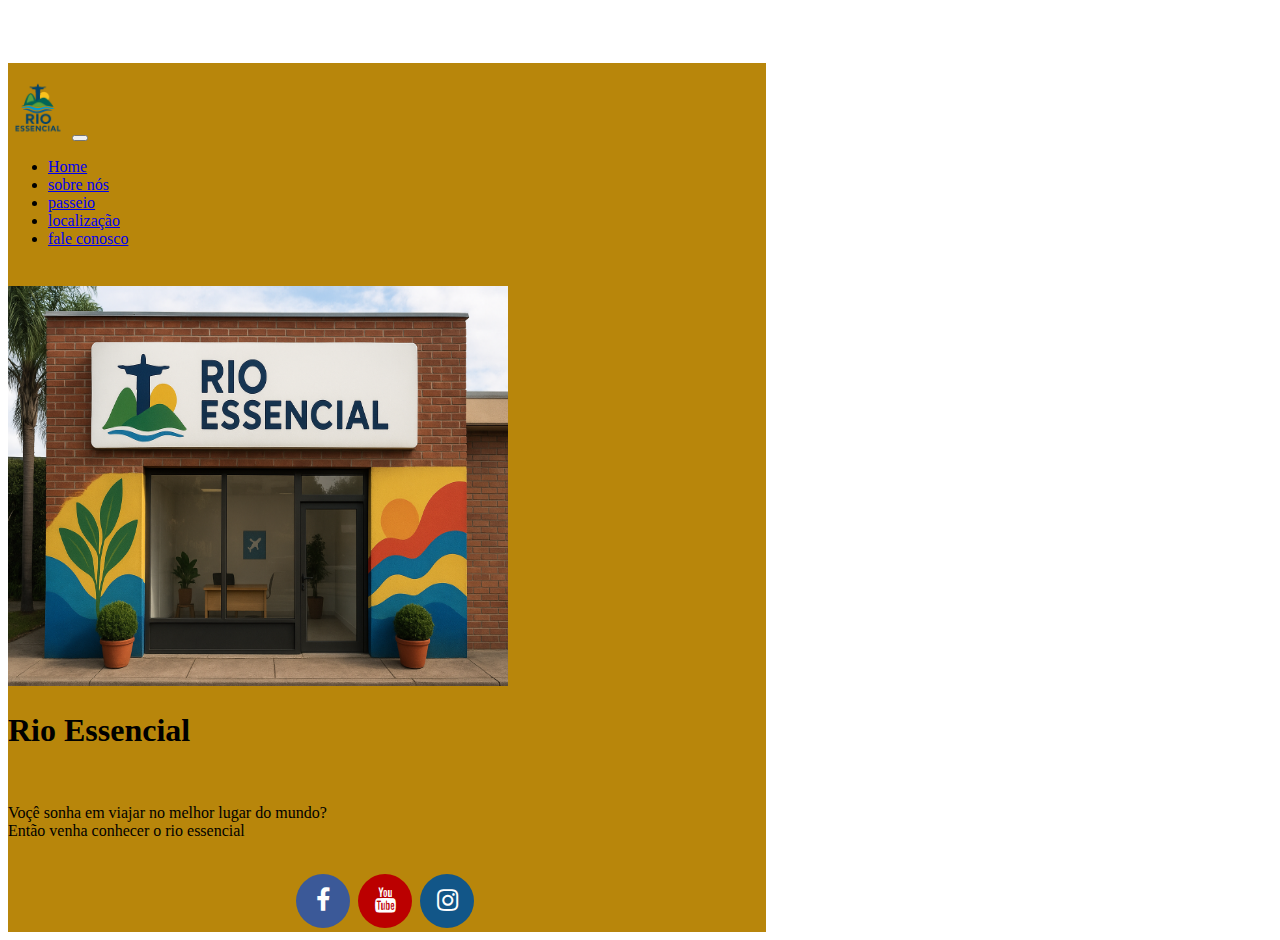
<file: projeto_modelo/index.html>
<!DOCTYPE html>
<html lang="pt-br">
<head>
    <meta charset="UTF-8">
    <meta name="viewport" content="width=device-width, initial-scale=1.0">
    <link rel = "stylesheet" href="css/style.css">
    <link href="https://cdn.jsdelivr.net/npm/bootstrap@5.3.8/dist/css/bootstrap.min.css" rel="stylesheet" integrity="sha384-sRIl4kxILFvY47J16cr9ZwB07vP4J8+LH7qKQnuqkuIAvNWLzeN8tE5YBujZqJLB" crossorigin="anonymous">
    <title>rio Essencial</title>
    <link rel="stylesheet" href="http://cdnjs.cloudflare.com/ajax/libs/font-awesome/4.6.3/css/font-awesome.min.css">
</head>
<body>
    <div class = "container">
     <div class = "mainav">
         <nav class="navbar navbar-expand-lg bg-body-tertiary">
         <div class="container-fluid">
         <a class="navbar-brand" href="index.html"><img src="img/logo.png" width="60px" height="60px"></a>
        <button class="navbar-toggler" type="button" data-bs-toggle="collapse" data-bs-target="#navbarNav" aria-controls="navbarNav" aria-expanded="false" aria-label="Toggle navigation">
         <span class="navbar-toggler-icon"></span>
         </button>
         <div class="collapse navbar-collapse" id="navbarNav">
         <ul class="navbar-nav">
         <li class="nav-item">
          <a class="nav-link active" aria-current="page" href="index.html">Home</a>
        </li>
        <li class="nav-item">
          <a class="nav-link" href="sobre.html">sobre nós</a>
        </li>
        <li class="nav-item">
          <a class="nav-link" href="passeio.html">passeio</a>
        </li>
        <li class="nav-item">
          <a class="nav-link" href="localizacao.html">localização</a>
        </li>
        <li class="nav-item">
          <a class="nav-link" href="fale.html">fale conosco</a>
        </li>

        </ul>
        </div>
        </div>
        </nav>
     </div>
     <div class = "content">
         <div class="container text-center">
          <div class="row">  
           <div class="col">
            <img src="img/local.png" width="500px" height="400px">
             </div>
            <div class="col">
                <h1>Rio Essencial</h1>
                <br>
                <p class="lead texto">Voçê sonha em viajar no melhor lugar do mundo?<br>Então venha conhecer o rio essencial</p>
                
           </div>
              </div>
               </div>
     </div>
     <div class = "footer">
      <div class="rounded-social-buttons">
<br>
  <a class="social-button facebook" href="#"></a>
  <a class="social-button youtube" href="#"></a>
  <a class="social-button instagram" href="#"></a>
 
</div>

     </div>
    </div>
</body>
</html>
<script src="https://cdn.jsdelivr.net/npm/bootstrap@5.3.8/dist/js/bootstrap.bundle.min.js" integrity="sha384-FKyoEForCGlyvwx9Hj09JcYn3nv7wiPVlz7YYwJrWVcXK/BmnVDxM+D2scQbITxI" crossorigin="anonymous"></script>
</file>
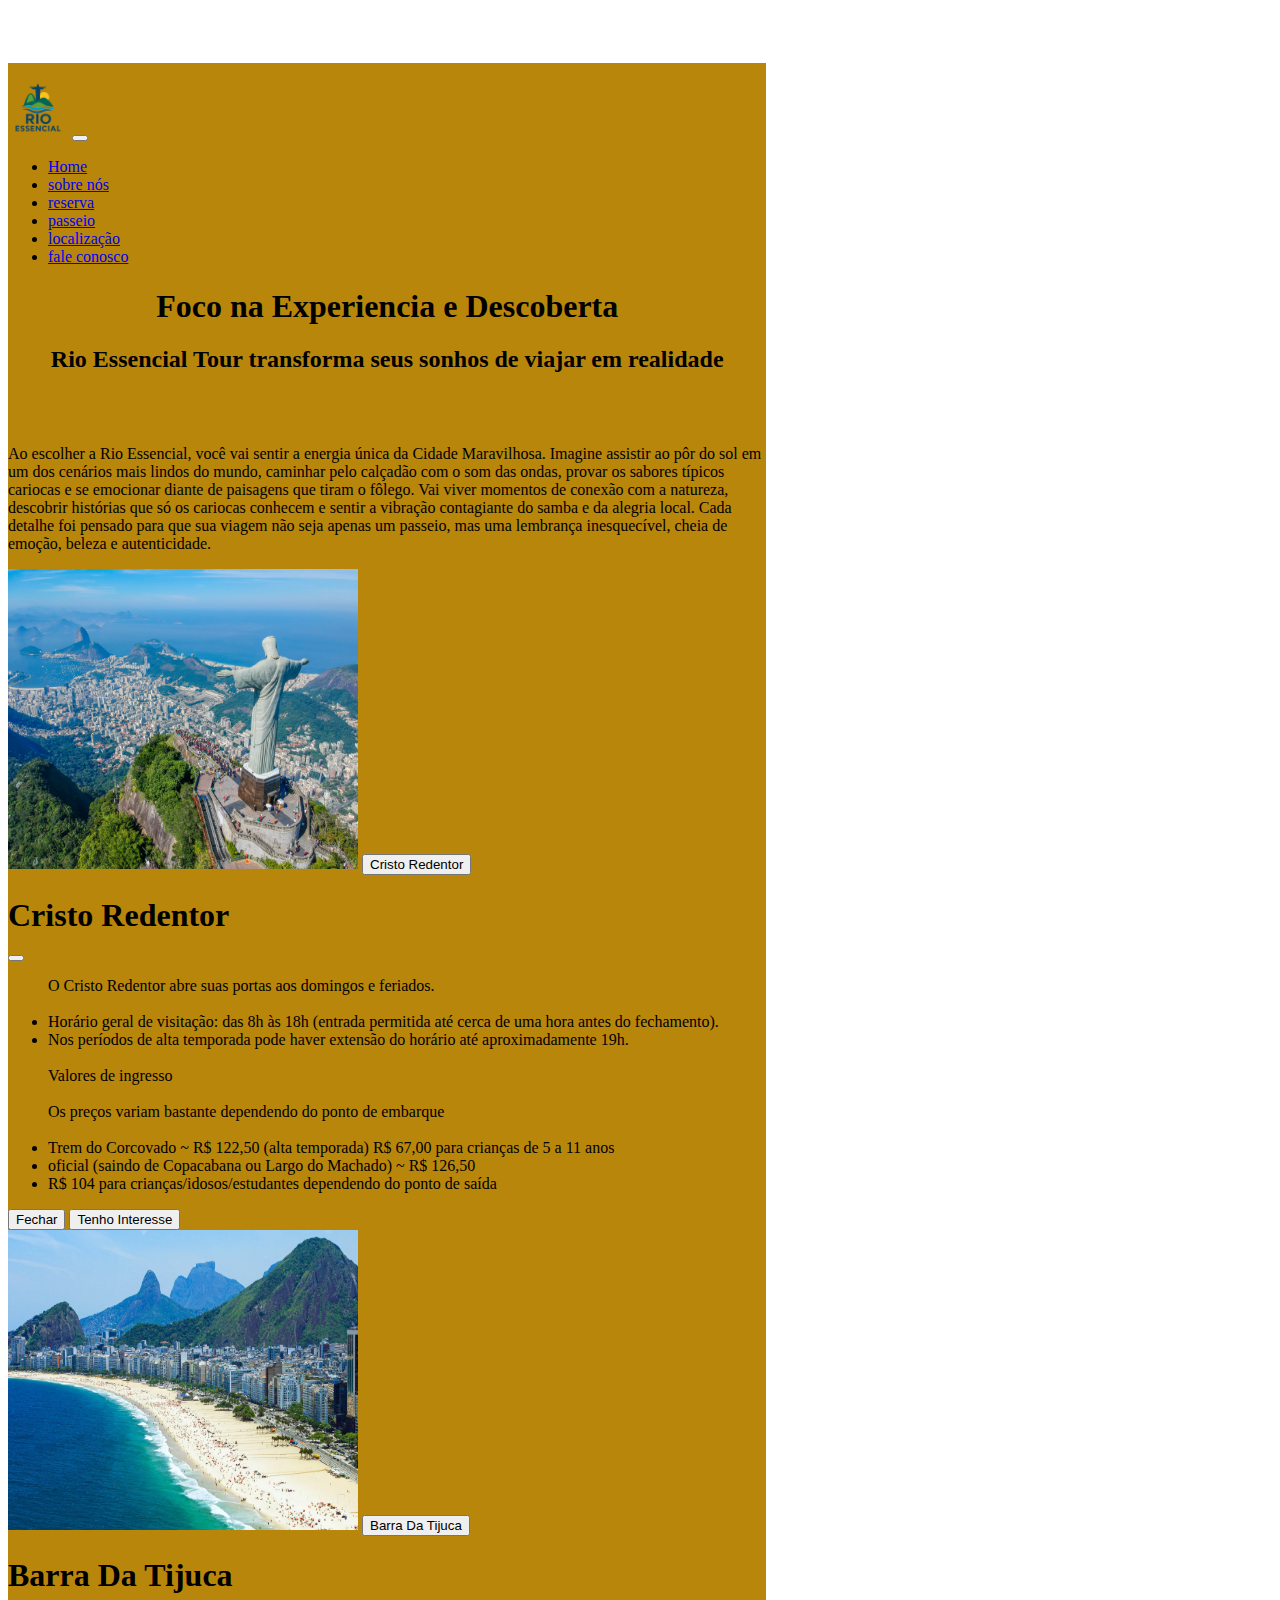
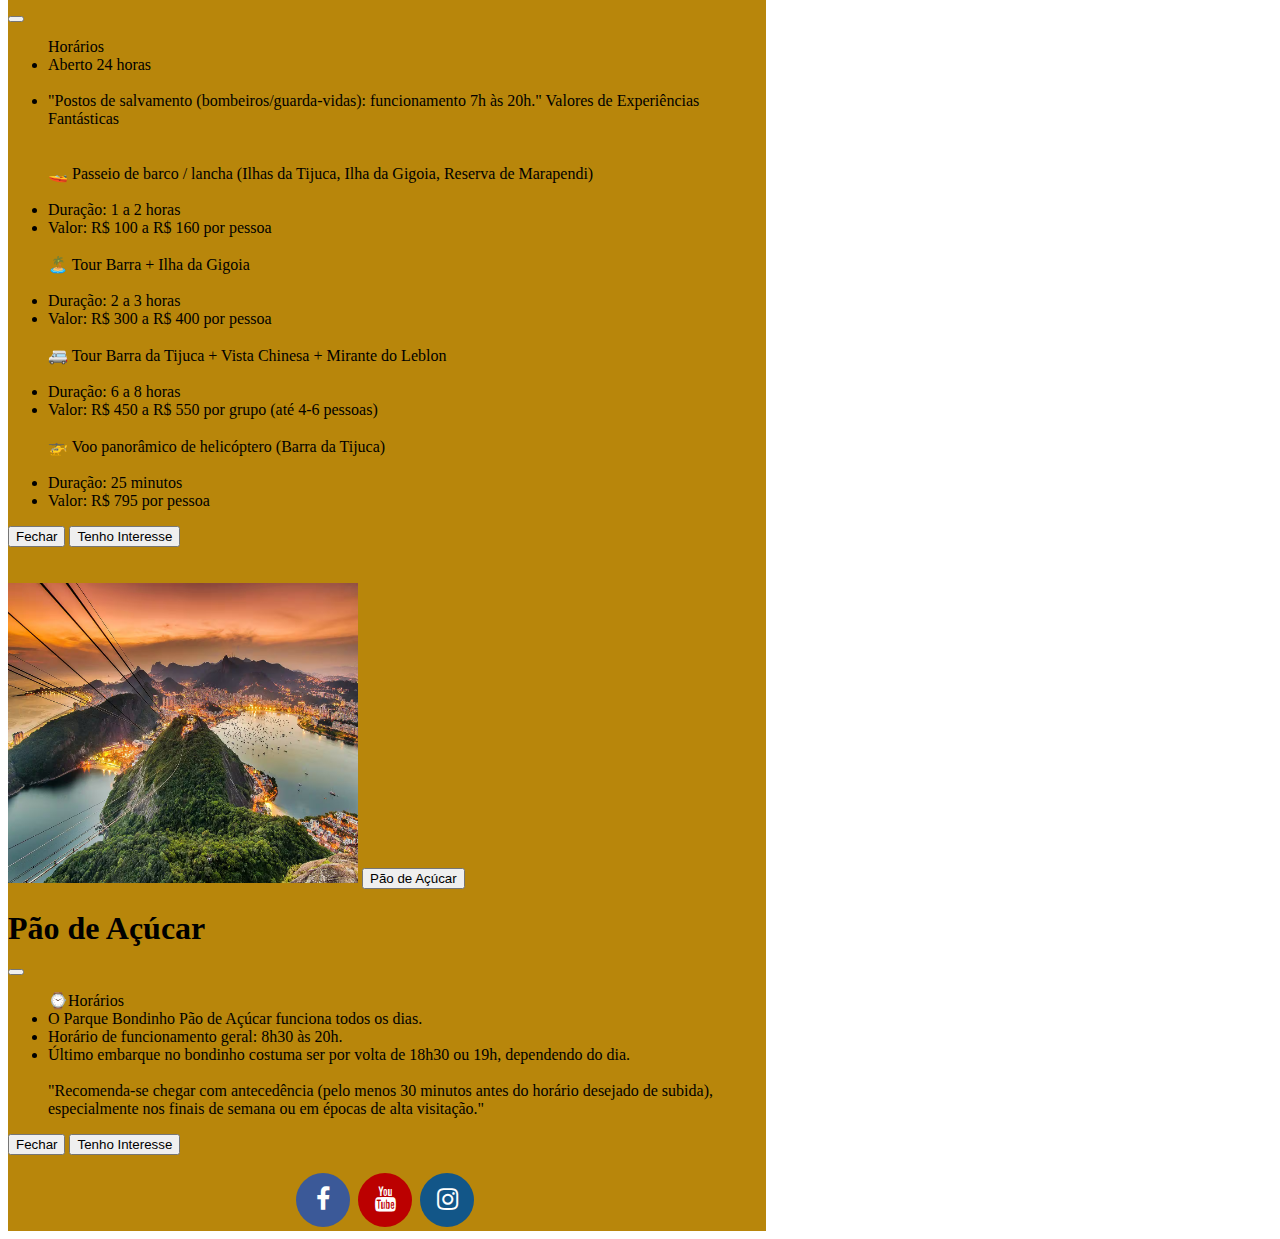
<file: projeto_modelo/passeio.html>
<html lang="pt-br">
<head>
    <meta charset="UTF-8">
    <meta name="viewport" content="width=device-width, initial-scale=1.0">
    <link rel = "stylesheet" href="css/style.css">
    <link href="https://cdn.jsdelivr.net/npm/bootstrap@5.3.8/dist/css/bootstrap.min.css" rel="stylesheet" integrity="sha384-sRIl4kxILFvY47J16cr9ZwB07vP4J8+LH7qKQnuqkuIAvNWLzeN8tE5YBujZqJLB" crossorigin="anonymous">
    <title>rio Essencial</title>
    <link rel="stylesheet" href="http://cdnjs.cloudflare.com/ajax/libs/font-awesome/4.6.3/css/font-awesome.min.css">
</head>
<body>
    <div class = "container">
     <div class = "mainav">
         <nav class="navbar navbar-expand-lg bg-body-tertiary">
         <div class="container-fluid">
         <a class="navbar-brand" href="index.html"><img src="img/logo.png" width="60px" height="60px"></a>
        <button class="navbar-toggler" type="button" data-bs-toggle="collapse" data-bs-target="#navbarNav" aria-controls="navbarNav" aria-expanded="false" aria-label="Toggle navigation">
         <span class="navbar-toggler-icon"></span>
         </button>
         <div class="collapse navbar-collapse" id="navbarNav">
         <ul class="navbar-nav">
         <li class="nav-item">
          <a class="nav-link active" aria-current="page" href="index.html">Home</a>
        </li>
        <li class="nav-item">
          <a class="nav-link" href="sobre.html">sobre nós</a>
        </li>
        <li class="nav-item">
          <a class="nav-link" href="reserva.html">reserva</a>
        </li>
        <li class="nav-item">
          <a class="nav-link" href="passeio.html">passeio</a>
        </li>
        <li class="nav-item">
          <a class="nav-link" href="localizacao.html">localização</a>
        </li>
        <li class="nav-item">
          <a class="nav-link" href="fale.html">fale conosco</a>
        </li>

        </ul>
        </div>
        </div>
        </nav>
     </div>
     <div class = "content">
        <h1 class="font-weignt-bolder titulo">Foco na Experiencia e Descoberta</h1>
        <h2 class="display-7 front-weight-bolder titulo">Rio Essencial Tour transforma seus sonhos de viajar em realidade</h2><br><br>
        <p class="lead texto">Ao escolher a Rio Essencial, você vai sentir a energia única da Cidade Maravilhosa. Imagine assistir ao pôr do sol em um dos cenários mais lindos do mundo, caminhar pelo calçadão com o som das ondas, provar os sabores típicos cariocas e se emocionar diante de paisagens que tiram o fôlego.
Vai viver momentos de conexão com a natureza, descobrir histórias que só os cariocas conhecem e sentir a vibração contagiante do samba e da alegria local. Cada detalhe foi pensado para que sua viagem não seja apenas um passeio, mas uma lembrança inesquecível, cheia de emoção, beleza e autenticidade. </p>
         <img src="img/imagem.jpg" width="350px" height="300px">
         <!-- Button trigger modal -->
<button type="button" class="btn btn-primary" data-bs-toggle="modal" data-bs-target="#CristoRedentor">
  Cristo Redentor
</button>

<!-- Modal -->
<div class="modal fade" id="CristoRedentor" tabindex="-1" aria-labelledby="exampleModalLabel" aria-hidden="true">
  <div class="modal-dialog">
    <div class="modal-content">
      <div class="modal-header">
        <h1 class="modal-title fs-5" id="exampleModalLabel">Cristo Redentor</h1>
        <button type="button" class="btn-close" data-bs-dismiss="modal" aria-label="Close"></button>
      </div>
      <div class="modal-body">
        <ul>
        O Cristo Redentor abre suas portas aos domingos e feriados.
<br>
<br>
<li>Horário geral de visitação: das 8h às 18h (entrada permitida até cerca de uma hora antes do fechamento). </li>

<li>Nos períodos de alta temporada pode haver extensão do horário até aproximadamente 19h. </li> 
<br>
   Valores de ingresso 
<br>
<br>
Os preços variam bastante dependendo do ponto de embarque 
 <br>
 <br>
<li>Trem do Corcovado	~ R$ 122,50 (alta temporada) R$ 67,00 para crianças de 5 a 11 anos </li>

<li>oficial (saindo de Copacabana ou Largo do Machado)	~ R$ 126,50 </li> 

	<li>R$ 104 para crianças/idosos/estudantes dependendo do ponto de saída </li>

</ul>
      </div>
      <div class="modal-footer">
        <button type="button" class="btn btn-secondary" data-bs-dismiss="modal">Fechar</button>
         <a href = "reserva.html"><button type="button" class="btn btn-primary">Tenho Interesse</button></a>
      </div>
    </div>
  </div>
</div>


         <img src="img/imagem1.webp" width="350px" height="300px">
         <!-- Button trigger modal -->
<button type="button" class="btn btn-primary" data-bs-toggle="modal" data-bs-target="#BarraDaTijuca">
  Barra Da Tijuca
</button>

<!-- Modal -->
<div class="modal fade" id="BarraDaTijuca" tabindex="-1" aria-labelledby="exampleModalLabel" aria-hidden="true">
  <div class="modal-dialog">
    <div class="modal-content">
      <div class="modal-header">
        <h1 class="modal-title fs-5" id="exampleModalLabel">Barra Da Tijuca</h1>
        <button type="button" class="btn-close" data-bs-dismiss="modal" aria-label="Close"></button>
      </div>
      <div class="modal-body">
        <ul>
        Horários
<br>
<li>Aberto 24 horas</li>
<br>
<li>"Postos de salvamento (bombeiros/guarda-vidas): funcionamento 7h às 20h."
Valores de Experiências Fantásticas</li>
<br><br>
🚤 Passeio de barco / lancha (Ilhas da Tijuca, Ilha da Gigoia, Reserva de Marapendi)
<br><br>
<li>Duração: 1 a 2 horas</li>
<li>Valor: R$ 100 a R$ 160 por pessoa</li>
<br>
🏝️ Tour Barra + Ilha da Gigoia
<br><br>
<li>Duração: 2 a 3 horas</li>
<li>Valor: R$ 300 a R$ 400 por pessoa</li>
<br>
🚐 Tour Barra da Tijuca + Vista Chinesa + Mirante do Leblon
<br><br>
<li>Duração: 6 a 8 horas</li>
<li>Valor: R$ 450 a R$ 550 por grupo (até 4-6 pessoas)</li>
<br>
🚁 Voo panorâmico de helicóptero (Barra da Tijuca)
<br><br>
<li>Duração: 25 minutos</li>
<li>Valor: R$ 795 por pessoa</li>
</ul>
      </div>
      <div class="modal-footer">
        <button type="button" class="btn btn-secondary" data-bs-dismiss="modal">Fechar</button>
        <a href = "reserva.html"><button type="button" class="btn btn-primary">Tenho Interesse</button></a>
      </div>
    </div>
  </div>
</div>

<br>
<br>
         <img src="img/imagem2.avif" width="350px" height="300px">
         <!-- Button trigger modal -->
<button type="button" class="btn btn-primary" data-bs-toggle="modal" data-bs-target="#paoDeAcucar">
  Pão de Açúcar
</button>

<!-- Modal -->
<div class="modal fade" id="paoDeAcucar" tabindex="-1" aria-labelledby="exampleModalLabel" aria-hidden="true">
  <div class="modal-dialog">
    <div class="modal-content">
      <div class="modal-header">
        <h1 class="modal-title fs-5" id="exampleModalLabel">Pão de Açúcar</h1>
        <button type="button" class="btn-close" data-bs-dismiss="modal" aria-label="Close"></button>
      </div>
      <div class="modal-body">
        <ul>
        ⌚Horários
<br>
<li>O Parque Bondinho Pão de Açúcar funciona todos os dias.</li>

<li>Horário de funcionamento geral: 8h30 às 20h.</li> 


<li>Último embarque no bondinho costuma ser por volta de 18h30 ou 19h, dependendo do dia.</li>
<br>
"Recomenda-se chegar com antecedência (pelo menos 30 minutos antes do horário desejado de subida), especialmente nos finais de semana ou em épocas de alta visitação."
</ul>
      </div>
      <div class="modal-footer">
        <button type="button" class="btn btn-secondary" data-bs-dismiss="modal">Fechar</button>
        <a href = "reserva.html"><button type="button" class="btn btn-primary"> <div class=tenho>Tenho Interesse</button></a>
                     </div>


      </div>
    </div>
  </div>
</div>
          
     <div class = "footer">
      <div class="rounded-social-buttons">
<br>
  <a class="social-button facebook" href="#"></a>
  <a class="social-button youtube" href="#"></a>
  <a class="social-button instagram" href="#"></a>
 
</div>


     </div>
    </div>
</body>
</html>
<script src="https://cdn.jsdelivr.net/npm/bootstrap@5.3.8/dist/js/bootstrap.bundle.min.js" integrity="sha384-FKyoEForCGlyvwx9Hj09JcYn3nv7wiPVlz7YYwJrWVcXK/BmnVDxM+D2scQbITxI" crossorigin="anonymous"></script>
<script src="js/script.js"></script>
</file>
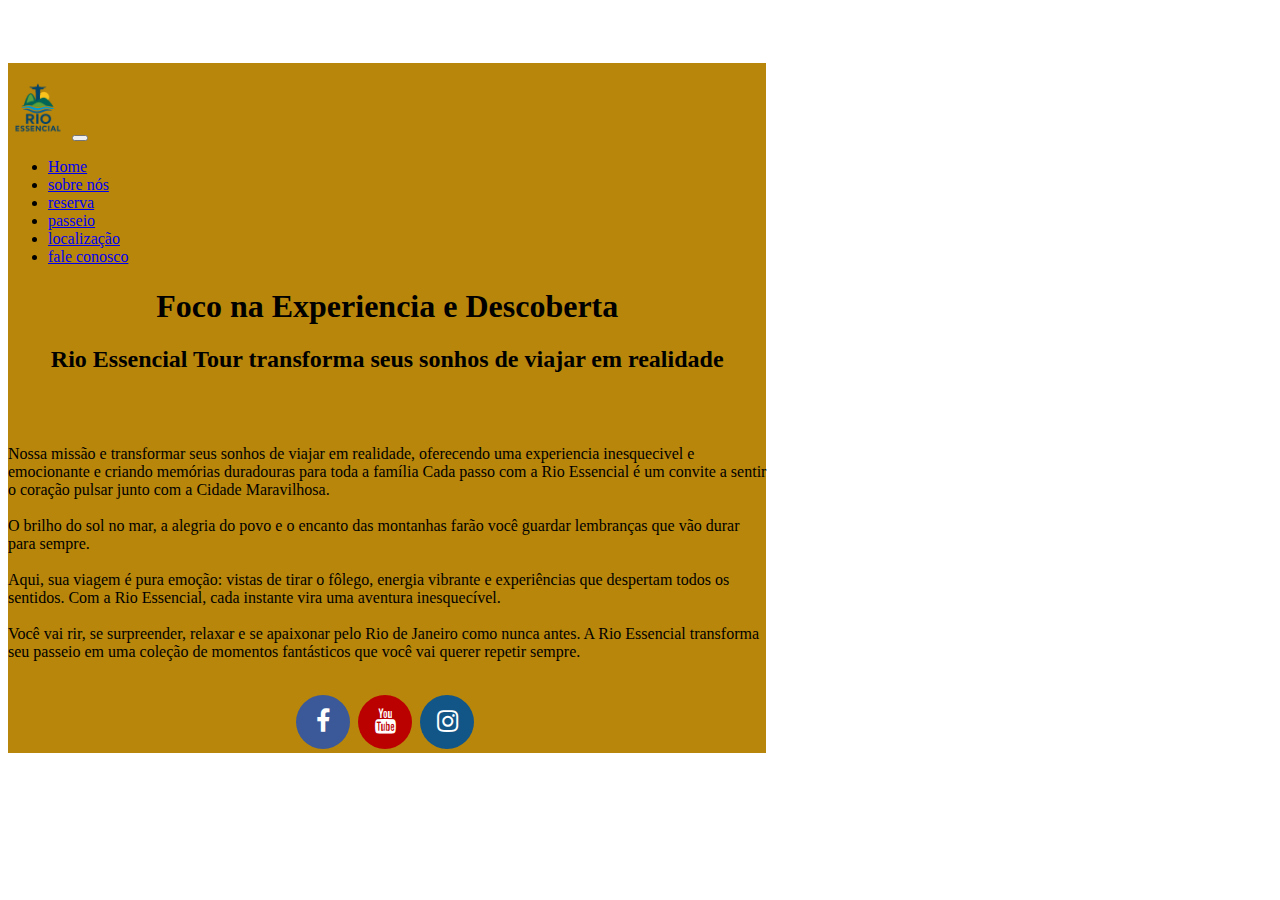
<file: projeto_modelo/sobre.html>
<!DOCTYPE html>
<html lang="pt-br">
<head>
    <meta charset="UTF-8">
    <meta name="viewport" content="width=device-width, initial-scale=1.0">
    <link rel = "stylesheet" href="css/style.css">
    <link href="https://cdn.jsdelivr.net/npm/bootstrap@5.3.8/dist/css/bootstrap.min.css" rel="stylesheet" integrity="sha384-sRIl4kxILFvY47J16cr9ZwB07vP4J8+LH7qKQnuqkuIAvNWLzeN8tE5YBujZqJLB" crossorigin="anonymous">
    <title>rio Essencial</title>
    <link rel="stylesheet" href="http://cdnjs.cloudflare.com/ajax/libs/font-awesome/4.6.3/css/font-awesome.min.css">
</head>
<body>
    <div class = "container">
     <div class = "mainav">
         <nav class="navbar navbar-expand-lg bg-body-tertiary">
         <div class="container-fluid">
         <a class="navbar-brand" href="index.html"><img src="img/logo.png" width="60px" height="60px"></a>
        <button class="navbar-toggler" type="button" data-bs-toggle="collapse" data-bs-target="#navbarNav" aria-controls="navbarNav" aria-expanded="false" aria-label="Toggle navigation">
         <span class="navbar-toggler-icon"></span>
         </button>
         <div class="collapse navbar-collapse" id="navbarNav">
         <ul class="navbar-nav">
         <li class="nav-item">
          <a class="nav-link active" aria-current="page" href="index.html">Home</a>
        </li>
        <li class="nav-item">
          <a class="nav-link" href="sobre.html">sobre nós</a>
        </li>
        <li class="nav-item">
          <a class="nav-link" href="reserva.html">reserva</a>
        </li>
        <li class="nav-item">
          <a class="nav-link" href="passeio.html">passeio</a>
        </li>
        <li class="nav-item">
          <a class="nav-link" href="localizacao.html">localização</a>
        </li>
        <li class="nav-item">
          <a class="nav-link" href="fale.html">fale conosco</a>
        </li>
        
        </ul>
        </div>
        </div>
        </nav>
     </div>
     <div class = "content">
        <h1 class="font-weignt-bolder titulo">Foco na Experiencia e Descoberta</h1>
        <h2 class="display-7 front-weight-bolder titulo">Rio Essencial Tour transforma seus sonhos de viajar em realidade</h2><br><br>
        <p class="lead texto">Nossa missão e transformar seus sonhos de viajar em realidade, oferecendo uma experiencia inesquecivel e emocionante e criando memórias duradouras para toda a família Cada passo com a Rio Essencial é um convite a sentir o coração pulsar junto com a Cidade Maravilhosa. <br> <br>O brilho do sol no mar, a alegria do povo e o encanto das montanhas farão você guardar lembranças que vão durar para sempre. <br> <br>Aqui, sua viagem é pura emoção: vistas de tirar o fôlego, energia vibrante e experiências que despertam todos os sentidos. Com a Rio Essencial, cada instante vira uma aventura inesquecível. <br> <br>Você vai rir, se surpreender, relaxar e se apaixonar pelo Rio de Janeiro como nunca antes. A Rio Essencial transforma seu passeio em uma coleção de momentos fantásticos que você vai querer repetir sempre.</p>
           </div>
     <div class = "footer">
      <div class="rounded-social-buttons">
<br>
  <a class="social-button facebook" href="#"></a>
  <a class="social-button youtube" href="#"></a>
  <a class="social-button instagram" href="#"></a>
 
</div>

     </div>
    </div>
</body>
</html>
<script src="https://cdn.jsdelivr.net/npm/bootstrap@5.3.8/dist/js/bootstrap.bundle.min.js" integrity="sha384-FKyoEForCGlyvwx9Hj09JcYn3nv7wiPVlz7YYwJrWVcXK/BmnVDxM+D2scQbITxI" crossorigin="anonymous"></script>
<script src="js/script.js"></script>
</file>
<file: projeto_modelo/css/style.css>
.container{
 margin-top: 5%;
 width: 60%;
 background-color:darkgoldenrod
}
.mainav{
    padding-top: 2%;
}
.titulo{
    text-align: center;
}


.rounded-social-buttons {
  text-align: center;
}

.rounded-social-buttons .social-button {
  display: inline-block;
  position: relative;
  cursor: pointer;
  width: 3.125rem;
  height: 3.125rem;
  border: 0.125rem solid transparent;
  padding: 0;
  text-decoration: none;
  text-align: center;
  color: #fefefe;
  font-size: 1.5625rem;
  font-weight: normal;
  line-height: 2em;
  border-radius: 1.6875rem;
  transition: all 0.5s ease;
  margin-right: 0.25rem;
  margin-bottom: 0.25rem;
}

.rounded-social-buttons .social-button:hover, .rounded-social-buttons .social-button:focus {
  -webkit-transform: rotate(360deg);
      -ms-transform: rotate(360deg);
          transform: rotate(360deg);
}

.rounded-social-buttons .social-button.facebook {
  background: #3b5998;
}

.rounded-social-buttons .social-button.facebook:before {
  font-family: "FontAwesome";
  content: "";
}

.rounded-social-buttons .social-button.facebook:hover, .rounded-social-buttons .social-button.facebook:focus {
  color: #3b5998;
  background: #fefefe;
  border-color: #3b5998;
}

.rounded-social-buttons .social-button.twitter {
  background: #55acee;
}

.rounded-social-buttons .social-button.twitter:before {
  font-family: "FontAwesome";
  content: "";
}

.rounded-social-buttons .social-button.twitter:hover, .rounded-social-buttons .social-button.twitter:focus {
  color: #55acee;
  background: #fefefe;
  border-color: #55acee;
}

.rounded-social-buttons .social-button.linkedin {
  background: #007bb5;
}

.rounded-social-buttons .social-button.linkedin:before {
  font-family: "FontAwesome";
  content: "";
}

.rounded-social-buttons .social-button.linkedin:hover, .rounded-social-buttons .social-button.linkedin:focus {
  color: #007bb5;
  background: #fefefe;
  border-color: #007bb5;
}

.rounded-social-buttons .social-button.youtube {
  background: #bb0000;
}

.rounded-social-buttons .social-button.youtube:before {
  font-family: "FontAwesome";
  content: "";
}

.rounded-social-buttons .social-button.youtube:hover, .rounded-social-buttons .social-button.youtube:focus {
  color: #bb0000;
  background: #fefefe;
  border-color: #bb0000;
}

.rounded-social-buttons .social-button.instagram {
  background: #125688;
}

.rounded-social-buttons .social-button.instagram:before {
  font-family: "FontAwesome";
  content: "";
}

.rounded-social-buttons .social-button.instagram:hover, .rounded-social-buttons .social-button.instagram:focus {
  color: #125688;
  background: #fefefe;
  border-color: #125688;
}

.rounded-social-buttons .social-button.pinterest {
  background: #cb2027;
}

.rounded-social-buttons .social-button.pinterest:before {
  font-family: "FontAwesome";
  content: "";
}

.rounded-social-buttons .social-button.pinterest:hover, .rounded-social-buttons .social-button.pinterest:focus {
  color: #cb2027;
  background: #fefefe;
  border-color: #cb2027;
}

.rounded-social-buttons .social-button.google-plus {
  background: #dd4b39;
}

.rounded-social-buttons .social-button.google-plus:before {
  font-family: "FontAwesome";
  content: "";
}

.rounded-social-buttons .social-button.google-plus:hover, .rounded-social-buttons .social-button.google-plus:focus {
  color: #dd4b39;
  background: #fefefe;
  border-color: #dd4b39;
}

.rounded-social-buttons .social-button.github {
  background: #000000;
}

.rounded-social-buttons .social-button.github:before {
  font-family: "FontAwesome";
  content: "";
}

.rounded-social-buttons .social-button.github:hover, .rounded-social-buttons .social-button.github:focus {
  color: #000000;
  background: #fefefe;
  border-color: #000000;
}

.rounded-social-buttons .social-button.tumblr {
  background: #32506d;
}

.rounded-social-buttons .social-button.tumblr:before {
  font-family: "FontAwesome";
  content: "";
}

.rounded-social-buttons .social-button.tumblr:hover, .rounded-social-buttons .social-button.tumblr:focus {
  color: #32506d;
  background: #fefefe;
  border-color: #32506d;
}
</file>
